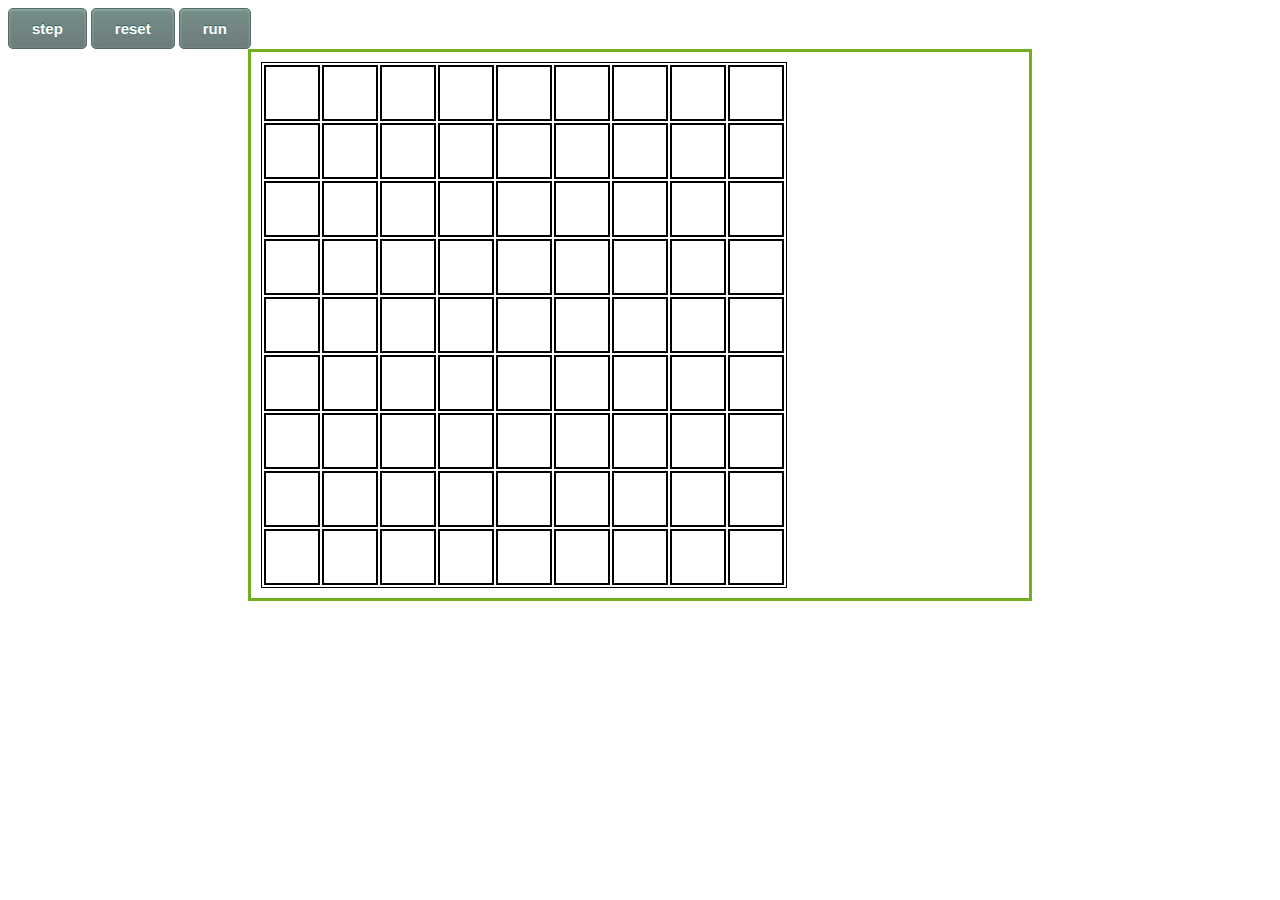
<file: Site/infection.html>
<!DOCTYPE html>
<html>
<head>
<link rel="stylesheet" href="style.css" />
<script src="https://ajax.googleapis.com/ajax/libs/jquery/1.11.3/jquery.min.js"></script>
</head>
<body>
    <a id="step_button" class="myButton">step</a>
    <a id="reset_button" class="myButton">reset</a>
    <a id="run_button" class="myButton" onclick="setTimeout(myFunction, 3000)">run</a>
<div id="grille" class="game">
                    </div>
    <script>        
          var tailleCases = 60;
          
    var tailleTableau = 9;
    var state = new Array(tailleTableau);
for (var i = 0; i < tailleTableau; i++){
  state[i] = new Array(20);
    for(var j = 0; j < tailleTableau; j++)
        state[i][j] = 'ok';
}
    
function traceTableau() {
               var prepgrille = "<table style='border: 1px solid black;'>";
               for (var i=0; i<tailleTableau ; i++) {
                    prepgrille = prepgrille+"<tr>";
                    for (var j=0; j<tailleTableau ; j++) {
                         prepgrille = prepgrille+"<td id=x" + i + "x" + j +" class='"+state[i][j]+"'></td>";
                         }
                    prepgrille = prepgrille+"</tr>";
                    }
                    prepgrille = prepgrille+"</table>";
    $("#grille").html(prepgrille);
               }
traceTableau();

function infected(x, y) {
    if($("#x" + x + "x" + y).hasClass("nok")) return true;
    return false;
}
function step(wait) {
    var toModify = [];
    $(".ok").each(function(){
        var id = $(this).attr("id");
        var coord = id.split("x");
        var x = parseInt(coord[1]), y = parseInt(coord[2]), nInf = 0;
        if(x > 0 && infected(x-1, y)) nInf++;
        if(x < tailleTableau && infected(x+1, y)) nInf++;
        if(y > 0 && infected(x, y-1)) nInf++;
        if(y < tailleTableau && infected(x, y+1)) nInf++;
        
        if(nInf >= 2) toModify.push(id);
});
        for(var i = 0; i < toModify.length; i++)
            $("#"+toModify[i]).delay(wait).toggleClass('nok ok');
    return toModify.length;
}
$("td").click(function(){
        $(this).toggleClass('nok ok');
    });
$("#step_button").click(step);
$("#reset_button").click(function(){
    $(".nok").each(function(){
        $(this).toggleClass('nok ok');
    });
});
$("#run_button").click(function(){ 
    while(step() != 0); 
        
});
</script>
</body>
</html>
</file>
<file: Site/style.css>
.game {
    margin: auto;
    width: 60%;
    border: 3px solid #73AD21;
    padding: 10px;
}

.ok {
    background-color:#fff;
    color:#000;
    -webkit-transition: all 1s;
    -moz-transition: all 1s;
    -o-transition: all 1s;
    transition:all 1s;
    width: 50px;
    height: 50px;
    border: 2px solid black;
}

.nok{
    background-color:#000;
    color:#fff;
    -webkit-transition: all 1s;
    -moz-transition: all 1s;
    -o-transition: all 1s;
    transition:all 1s;
    width: 50px;
    height: 50px;
    border: 2px solid black;
}

.myButton {
	-moz-box-shadow:inset 0px 1px 3px 0px #91b8b3;
	-webkit-box-shadow:inset 0px 1px 3px 0px #91b8b3;
	box-shadow:inset 0px 1px 3px 0px #91b8b3;
	background:-webkit-gradient(linear, left top, left bottom, color-stop(0.05, #768d87), color-stop(1, #6c7c7c));
	background:-moz-linear-gradient(top, #768d87 5%, #6c7c7c 100%);
	background:-webkit-linear-gradient(top, #768d87 5%, #6c7c7c 100%);
	background:-o-linear-gradient(top, #768d87 5%, #6c7c7c 100%);
	background:-ms-linear-gradient(top, #768d87 5%, #6c7c7c 100%);
	background:linear-gradient(to bottom, #768d87 5%, #6c7c7c 100%);
	filter:progid:DXImageTransform.Microsoft.gradient(startColorstr='#768d87', endColorstr='#6c7c7c',GradientType=0);
	background-color:#768d87;
	-moz-border-radius:5px;
	-webkit-border-radius:5px;
	border-radius:5px;
	border:1px solid #566963;
	display:inline-block;
	cursor:pointer;
	color:#ffffff;
	font-family:Arial;
	font-size:15px;
	font-weight:bold;
	padding:11px 23px;
	text-decoration:none;
	text-shadow:0px -1px 0px #2b665e;
}
.myButton:hover {
	background:-webkit-gradient(linear, left top, left bottom, color-stop(0.05, #6c7c7c), color-stop(1, #768d87));
	background:-moz-linear-gradient(top, #6c7c7c 5%, #768d87 100%);
	background:-webkit-linear-gradient(top, #6c7c7c 5%, #768d87 100%);
	background:-o-linear-gradient(top, #6c7c7c 5%, #768d87 100%);
	background:-ms-linear-gradient(top, #6c7c7c 5%, #768d87 100%);
	background:linear-gradient(to bottom, #6c7c7c 5%, #768d87 100%);
	filter:progid:DXImageTransform.Microsoft.gradient(startColorstr='#6c7c7c', endColorstr='#768d87',GradientType=0);
	background-color:#6c7c7c;
}
.myButton:active {
	position:relative;
	top:1px;
}
</file>
